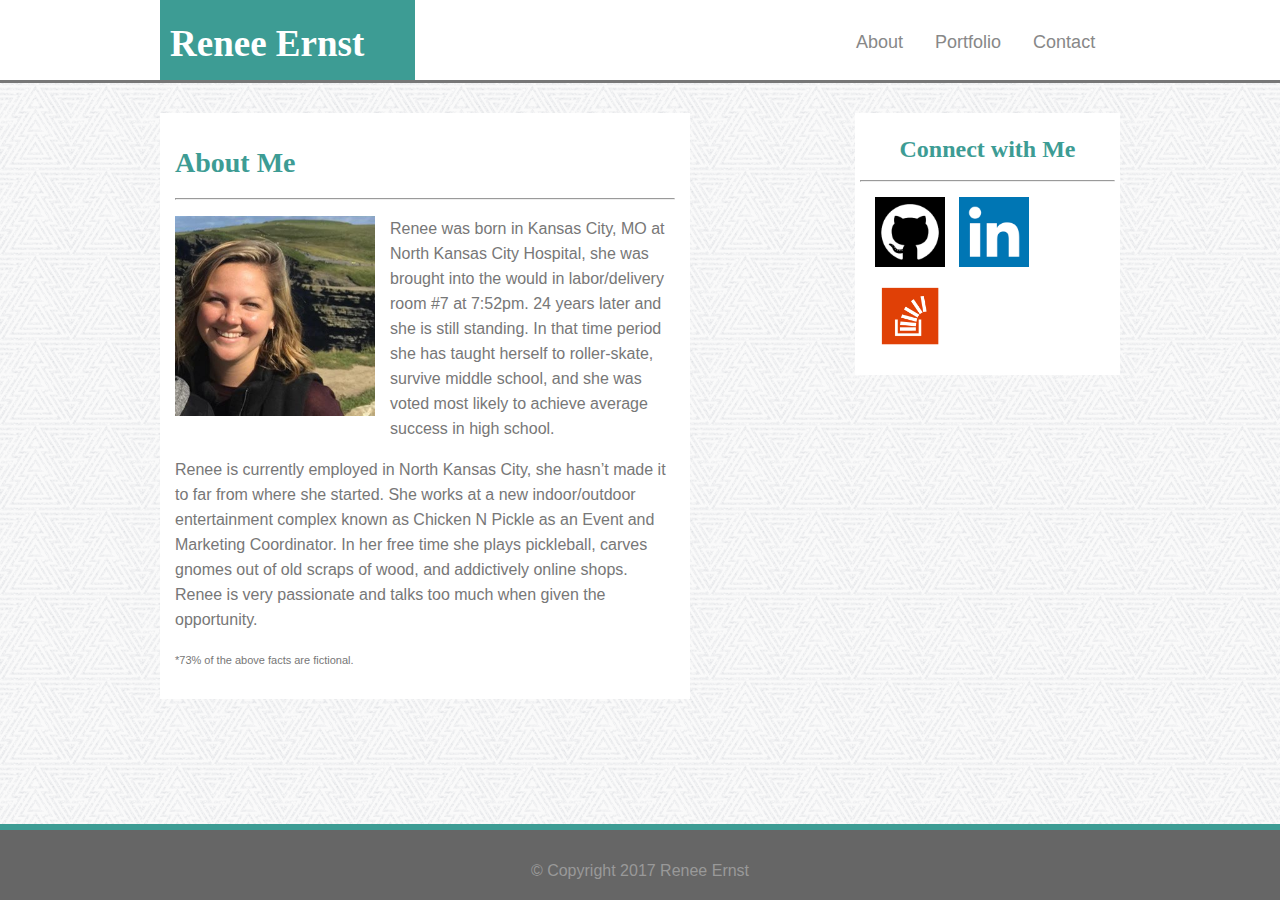
<file: index.html>
<!DOCTYPE HTML>
<html>
<head>

<meta charset="UTF-8">
<meta name="viewport" content="width=device-width, initial-scale=1.0">
<link rel="stylesheet" type="text/css" href="css/style.css">
<title>Renee Ernst</title>

</head>

<body> 

<div id="header">
<div id="nav">
  <div class="Name"><h1>Renee Ernst</h1></div>
  <div class="NavList">
  <ul>
    <li><a href="index.html">About</a></li>
    
    <li><a href="portfolio.html">Portfolio</a></li>
    
    <li><a href="contact.html">Contact</a></li>
  </ul>
  </div>
</div>

</div>
<div class="container">
<div id="Main">
  <h1>About Me</h1>
  <hr>
  <p></p>

  <img class="MyPic" src="assets/Renee.jpg" alt="Me" height="200">

  <p>Renee was born in Kansas City, MO at North Kansas City Hospital, she was brought into the would in labor/delivery room #7 at 7:52pm. 24 years later and she is still standing. In that time period she has taught herself to roller-skate, survive middle school, and she was voted most likely to achieve average success in high school. </p>
  <p>Renee is currently employed in North Kansas City, she hasn’t made it to far from where she started. She works at a new indoor/outdoor entertainment complex known as Chicken N Pickle as an Event and Marketing Coordinator. In her free time she plays pickleball, carves gnomes out of old scraps of wood, and addictively online shops. Renee is very passionate and talks too much when given the opportunity. </p>
  <div class="liltxt"><p>*73% of the above facts are fictional.</p></div>
</div>

<div id="Connect">
  <h2>Connect with Me</h2>

  <hr>

  <div class="ConnectImg">
    <img src="assets/github.png" alt="http://wwww.github.com" height="70">
    <img src="assets/linkedin.png" alt="http://www.LinkedIN.com" height="70">
    <img src="assets/stackoverflow.png" alt="http://www.stackoverflow.com" height="70">
  </div>


</div>

</div>
<footer>
  <div class="footer">
  <p>&copy; Copyright 2017 Renee Ernst</p>
  </div>

</footer>


</body>

</html>
</file>
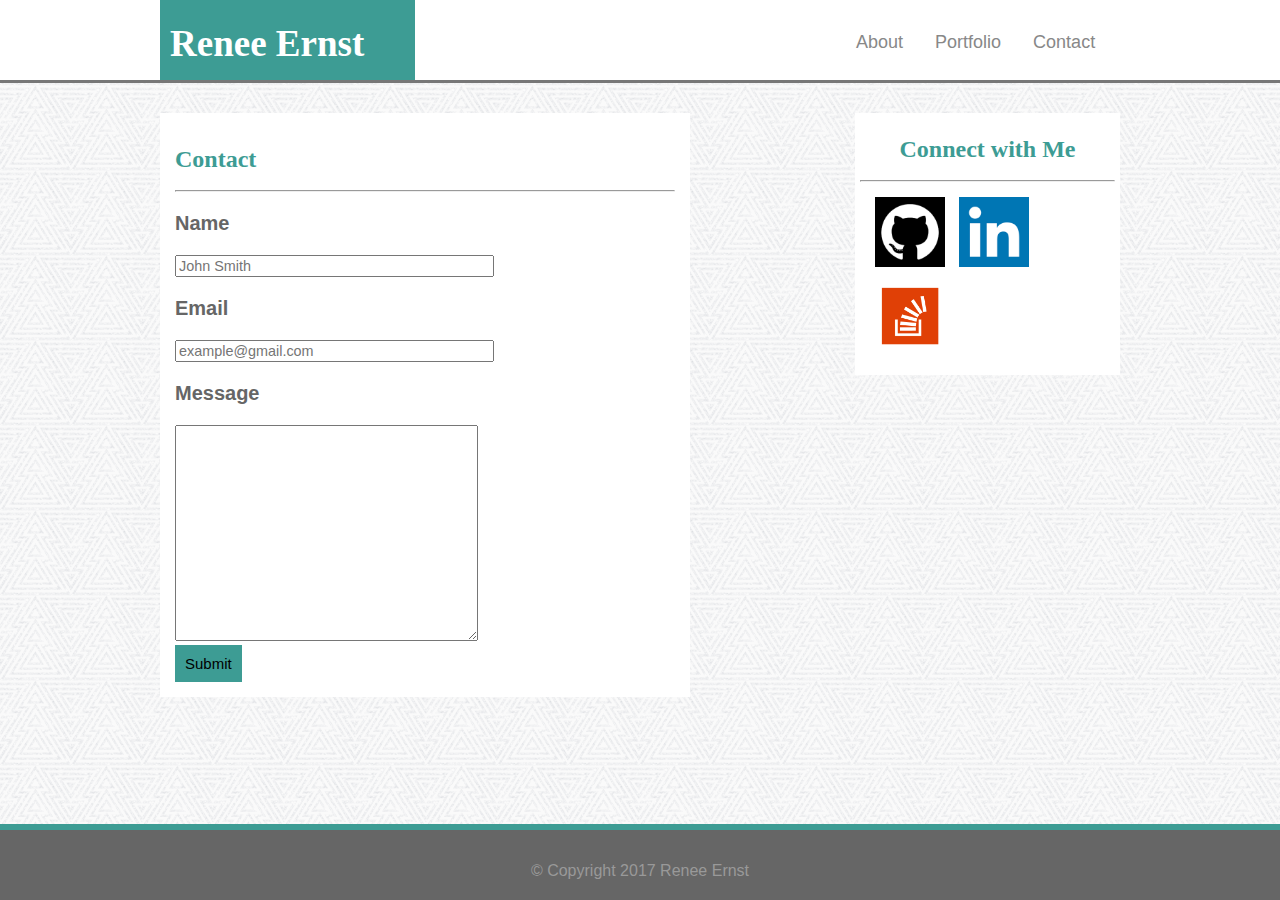
<file: contact.html>
<!DOCTYPE HTML>
<html>
<head>

<meta charset="UTF-8">
<meta name="viewport" content="width=device-width, initial-scale=1.0">
<title>Renee Ernst</title>
<link rel="stylesheet" type="text/css" href="css/style.css">

</head>

<body> 

<div id="header">
<div id="nav">
  <div class="Name"><h1>Renee Ernst</h1></div>
  <div class="NavList">
  <ul>
    <li><a href="index.html">About</a></li>
    
    <li><a href="portfolio.html">Portfolio</a></li>
    
    <li><a href="contact.html">Contact</a></li>
  </ul>
  </div>
</div>

</div>

<div class="container">
<div id="Main">
  <h2>Contact</h2>
  <hr>
    <h3>Name</h3>
    <form>
      <input type="text" placeholder="John Smith" size="35" >
    </form>
    <h3>Email</h3>
    <form>
      <input type="email" placeholder="example@gmail.com" size="35">
    </form>
    <h3>Message</h3>
    <form>
      <textarea name="comments" cols="40" rows="15"></textarea>
    </form>
      <button type="submit" class="button1">Submit</button>

  </div>






<div id="Connect">
  <h2>Connect with Me</h2>

  <hr>

  <div class="ConnectImg">
    <img src="assets/github.png" alt="http://wwww.github.com" height="70">
    <img src="assets/linkedin.png" alt="http://www.LinkedIN.com" height="70">
    <img src="assets/stackoverflow.png" alt="http://www.stackoverflow.com" height="70">
  </div>


</div>

</div>
<footer>
  <div class="footer">
  <p>&copy; Copyright 2017 Renee Ernst</p>
  </div>

</footer>


</body>

</html>
</file>
<file: css/style.css>
body {
	margin: 0 auto;
	width: 100%;
	height: 100%;
	background-image: url("../assets/background.png");
}

#header {
	width: 100%;
	background-color: white;
	height: 80px;
	border-bottom-style: solid;
	border-color: #777;

}

#nav {
	width: 960px;
	border-color: #ccccc;
	background-color: white;
	font-family: Arial;
	margin-bottom: 20px;
	position: relative;
	margin: 0 auto;
	font-size: 18px;
}

#nav ul {
	list-style-type: none;

}

#nav li  {
	text-decoration: none;
}

#nav a {
	color: #888;
}

#nav a:hover {
	color: rgb(61, 156, 148);
}

.container {
	width: 960px;
	margin: 0 auto;
	padding: 30px;
	overflow: scroll;
}

.NavList {
	clear: right;
	float: left;
	margin-left: 385px;
	font-color: rgb(61, 156, 148);

}

.Name {
	height: 60px;
	width: 235px;
	float: left;
	padding: 10px;
	background-color: rgb(61, 156, 148);
	line-height: 18px;
}

.Name h1 {
	font-size: 37px;
	color: white;
}
li {
	float: left;
}

li a {
	display: block;
	text-align: center;
	padding: 14px 16px;
	text-decoration: none;
}

h1 {
	font-family: 'Georgia', Times, Times New Roman, serif;
	color: rgb(61, 156, 148);
	font-size: 28px;
}

h2 {
	font-size: 24px;
	line-height: 22px;
	color: rgb(61, 156, 148);
	font-family: 'Georgia', Times, Times New Roman, serif;
}

h3 {
	font-size: 20px;
	font-family: 'Arial', 'Helvetica Neue', Helvetica, sans-serif;
	color: rgb(102, 102, 102);
}
p {
	font-family: 'Arial', 'Helvetica Neue', Helvetica, sans-serif;
	color: #777777;
}

.liltxt p {
	font-size:11px;
}

#Main {
	width: 500px;
	background-color: white;
	float: left;
	padding: 15px;
	position: relative;
	overflow: scroll;
	margin-bottom: 50px;


}

#Connect {
	width: 255px;
	float: right;
	background-color: white;
	padding: 5px;
	position: relative;
	clear: right;

}

.MyPic {
	float: left;
}

#Main p {
	clear: right;
	line-height: 25px;
}

#Main img {
	margin-right: 15px;
	margin-bottom: 10px;
}


.ConnectImg {
	margin: 10px;
}

.ConnectImg img {
	margin: 5px;
}

#Connect h2 {
	text-align: center;
}

button {
	background-color: rgb(61, 156, 148);
	border: none;
	padding: 10px;
	text-align: center;
	display: inline block;
	font-size: 15px;
	font-color: black;
}

button:hover {
	background-color: rgb( 102, 102, 102);
}
input {
	font-size: 90%
}

textarea {
	font-size: 90%;
}

#Portfolio {
	width: 460px;
	height: 300px;
	padding: 30px;
	background-color: ;
}

.ImgRow {
	height: 220px;
	margin-left: 10px;
	margin-bottom: 10px;
	width:200px;
	float: left;
	position: relative;

}

.words {
	height: 35px;
	background-color: rgb(61, 156, 148);
	width: 180px;
	top: 160px;
	position: absolute;
	text-align: center;
	font-family: 'Georgia', Times, Times New Roman, serif;
	font-size: 30px;
}


.ImgRow h3 {
	position: absolute;
	top: 120px;
	right: 60px;
}

.words:hover {
	background-color: white;
}



footer {
	clear: none;
	height: 70px;
	background-color: rgb(102,102,102);
	width: 100%;
	bottom: 0;
	margin-top: 20px;
	border-top: solid 6px;
	border-top-color: rgb(61, 156, 148);
	position: fixed;
}

.footer {
	width: 60%;
	margin: 0 auto;
}

.footer p {
	text-align: center;
	line-height: 50px;
	color: #999;
}

@media only screen and (max-width: 980px) {
    body {
        background-color: black;
    }
}
@media only screen and (max-width: 768px) {
    body {
        background-color: blue;
    }
}
@media only screen and (max-width: 640px) {
    body {
        background-color: purple;
	}
	header {
		position:static;
	}
}
</file>
